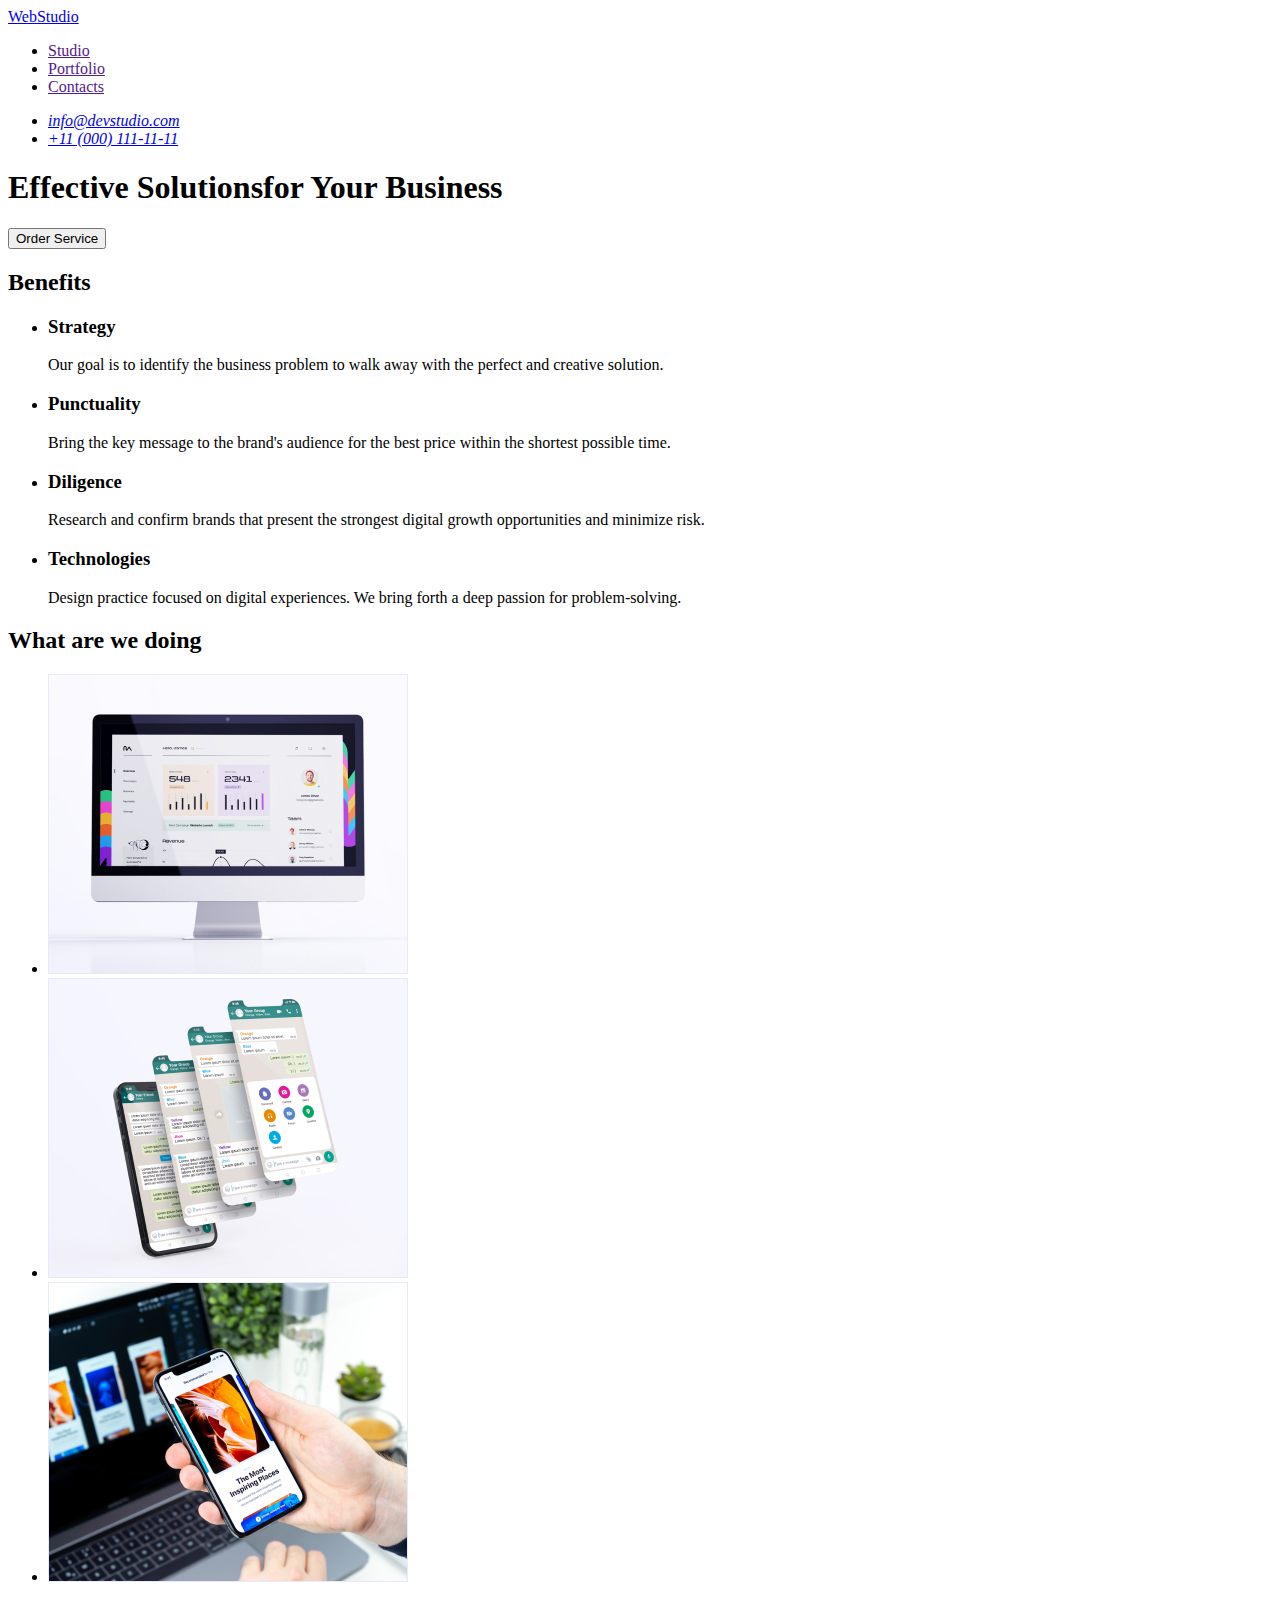
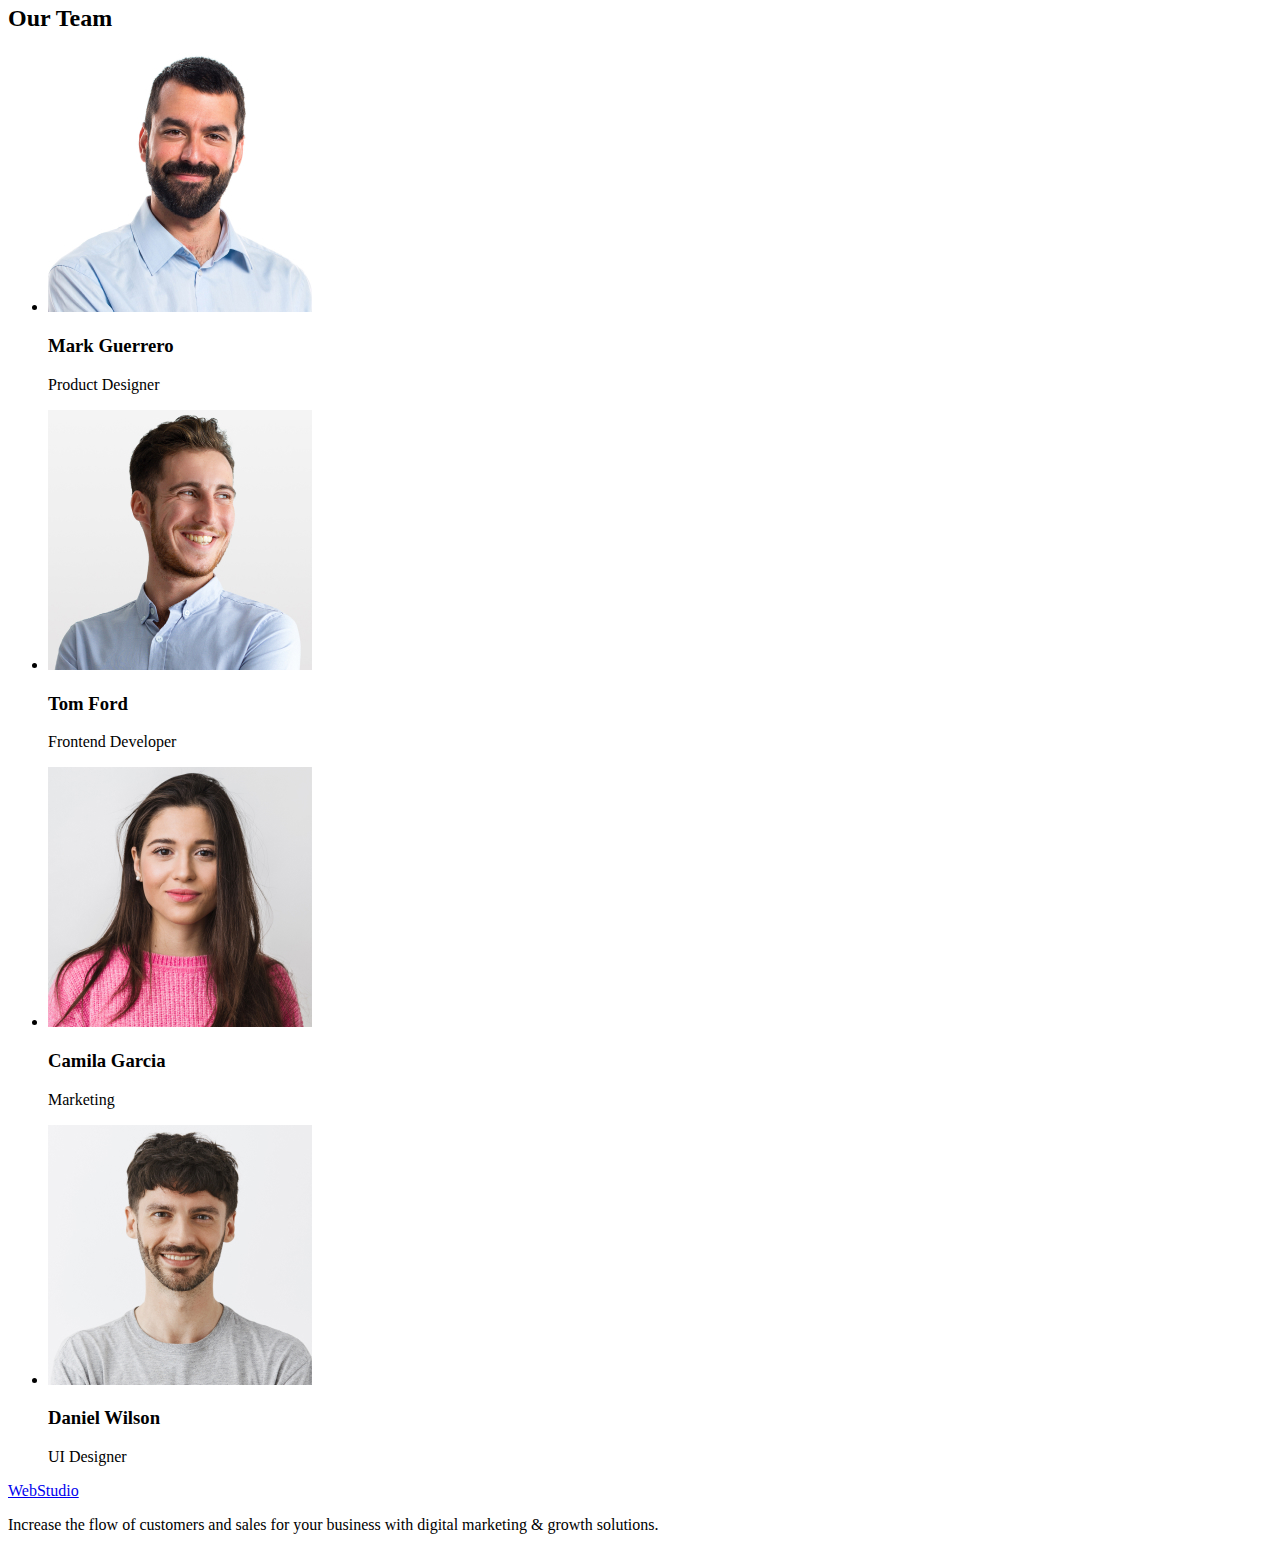
<file: index.html>
<!DOCTYPE html>
<html lang="en">
<head>
    <meta charset="UTF-8">
    <meta http-equiv="X-UA-Compatible" content="IE=edge">
    <meta name="viewport" content="width=device-width, initial-scale=1.0">
    <title>WebStudio</title>
</head>
<body>
    <header>
        <nav>
            <a href="./index.html">
                WebStudio
            </a>
            <ul>
                <li>
                    <a href="">
                        Studio
                    </a>
                </li>
                <li>
                    <a href="">
                        Portfolio
                    </a>
                </li>
                <li>
                    <a href="">
                        Contacts
                    </a>
                </li>
            </ul>
        </nav>
        <address>
            <ul>
                <li>
                    <a href="mailto:info@devstudio.com">
                        info@devstudio.com
                    </a>
                </li>
                <li>
                    <a href="tel:+110001111111">
                        +11 (000) 111-11-11
                    </a>
                </li>
            </ul>
        </address>    
    </header>
    <main>
        <section>
            <h1>
                Effective Solutionsfor Your Business
            </H1>
            <button type="button">
                Order Service
            </button>
        </section>
        <section>
            <h2>Benefits</h2>
            <ul>
                <li>
                    <h3>
                        Strategy
                    </h3>
                    <p>
                        Our goal is to identify the business problem to walk away with the perfect and creative solution.
                    </p>
                </li>
                <li>
                    <h3>
                        Punctuality
                    </h3>
                    <p>
                        Bring the key message to the brand's audience for the best price within the shortest possible time.
                    </p>
                </li>
                <li>
                    <H3>
                        Diligence
                    </H3>
                    <p>
                        Research and confirm brands that present the strongest digital growth opportunities and minimize risk.
                    </p>
                </li>
                <li>
                    <h3>
                        Technologies
                    </h3>
                    <p>
                        Design practice focused on digital experiences. We bring forth a deep passion for problem-solving.
                    </p>
                </li>
            </ul>
        </section>
        <section>
            <h2>
                What are we doing
            </h2>
            <ul>
                <li>
                    <a href="">
                        <img src="./images/imgpc.jpg" alt="Computer_screen" width="360">
                    </a>
                </li>
                <li>
                    <a href="">
                        <img src="./images/imgapp.jpg" alt="phone_applications" width="360">
                    </a>
                </li>
                <li>
                    <a href="">
                        <img src="./images/imgphone.jpg" alt="phone_in_hands" width="360">
                    </a>
                </li>
            </ul>
        </section>
        <section>
            <h2>
                Our Team
            </h2>
            <ul>
                <li>
                    <img src="./images/prod.jpg" alt="Product Designer" width="264">
                    <h3>
                        Mark Guerrero
                    </h3>
                    <p>
                        Product Designer
                    </p>
                </li>
                <li>
                    <img src="./images/fend.jpg" alt="Frontend Developer" width="264">
                    <h3>
                        Tom Ford
                    </h3>
                    <p>
                        Frontend Developer
                    </p>
                </li>
                <li>
                    <img src="./images/mrk.jpg" alt="Marketing" width="264">
                    <h3>
                        Camila Garcia
                    </h3>
                    <p>
                        Marketing
                    </p>                 
                </li>
                <li>
                    <img src="./images/ui.jpg" alt="UI Designer" width="264">
                    <h3>
                        Daniel Wilson
                    </h3>
                    <p>
                        UI Designer
                    </p>
                </li>
            </ul>
        </section>
    </main> 
    <footer>
        <a href="./index.html">
            WebStudio
        </a>
        <p>
            Increase the flow of customers and sales for your business with digital marketing & growth solutions.
        </p>
    </footer>
</body>
</html>
</file>
